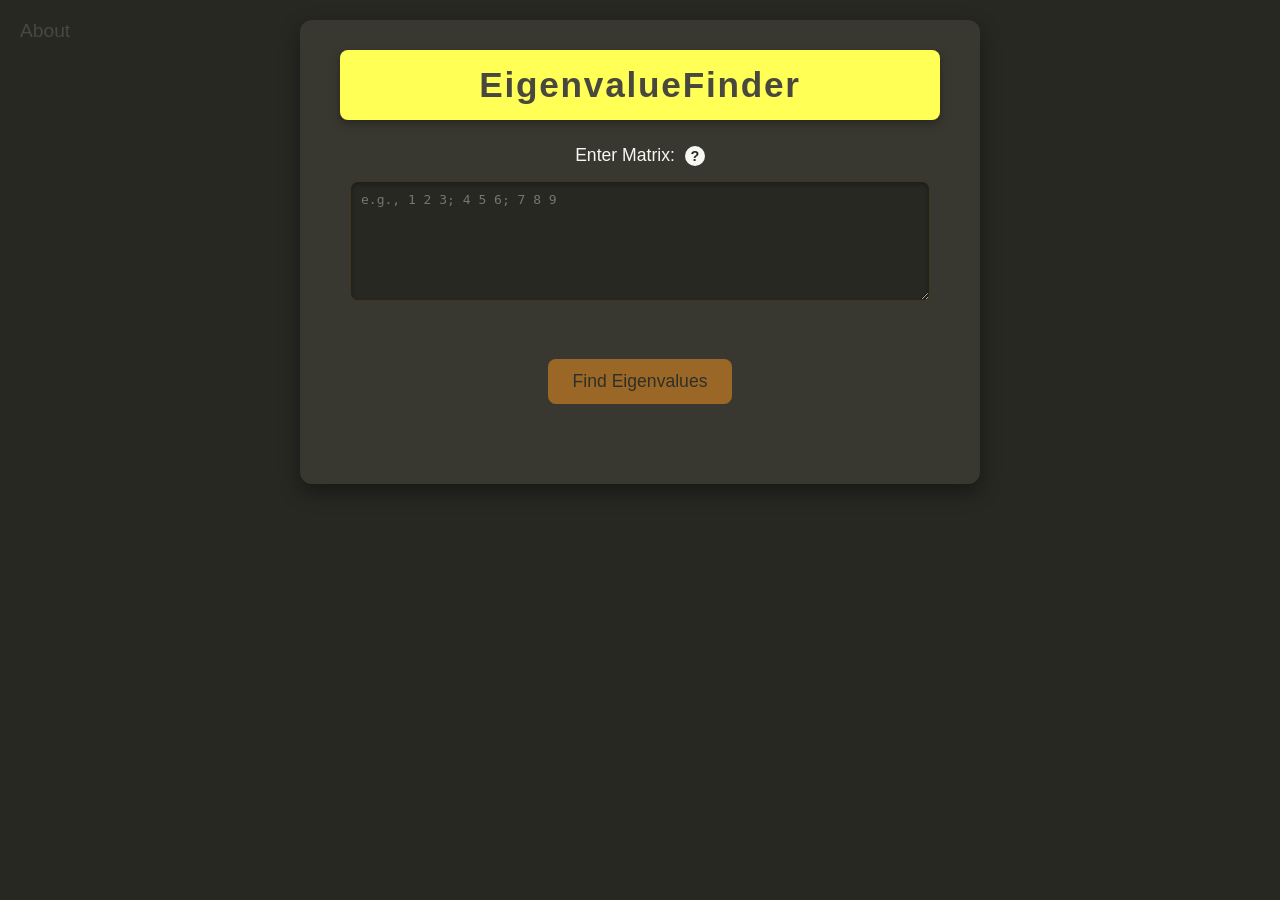
<file: src/EigenvalueFinder.Web/wwwroot/index.html>
<!DOCTYPE html>
<html lang="en">
<head>
	<meta charset="UTF-8">
	<meta name="viewport" content="width=device-width, initial-scale=1.0">
	<title>EigenvalueFinder</title>
	<link rel="stylesheet" href="css/style.css">
</head>
<body>
<div class="container">
	<header>
		<h1>EigenvalueFinder</h1>
	</header>

	<div class="label-container">
		<label for="matrix-input">Enter Matrix:</label>
		<span class="info-icon" id="info-input-icon">?</span>
		<div class="info-popup" id="info-input-popup">
			<p>Enter your matrix elements separated by spaces or commas within each row.</p>
			<p>Separate rows using semicolons (;) or newlines (Enter key).</p>
			<p>Example for a 2x2 matrix:</p>
			<pre>1 2; 3 4</pre>
			<p>Example for a 3x3 matrix:</p>
			<pre>1, 2, 3<br>4, 5, 6<br>7, 8, 9</pre>
		</div>
	</div>
	<textarea id="matrix-input" placeholder="e.g., 1 2 3; 4 5 6; 7 8 9"></textarea>

	<div id="error-message" class="error-message"></div>

	<button class="solve-button disabled" id="solve-button" disabled>Find Eigenvalues</button>

	<div id="results-display" class="results-display"></div>
</div>

<div class="about-link-container">
	<a href="#" id="about-link" class="about-link">About</a>
	<div class="info-popup" id="info-about-popup">
		<p>EigenvalueFinder is a tool to find the eigenpairs of a given matrix.</p>
		<p>Developed by Roiqk.</p>
		<p>Find this project on GitHub:</p>
		<pre><a href="https://github.com/Roiqk7/EigenvalueFinder" target="_blank">https://github.com/Roiqk7/EigenvalueFinder</a></pre>
	</div>
</div>

<script src="js/apiClient.js"></script>
<script src="js/infoPopup.js"></script>
<script src="js/validateMatrixFormat.js"></script>
</body>
</html>
</file>
<file: src/EigenvalueFinder.Web/wwwroot/css/style.css>
/* Define CSS Variables for colors and other common values */
:root {
	--bg-dark: #272822; /* Main background */
	--bg-medium: #383830; /* Container background */
	--bg-light: #49483e; /* Info popup background */
	--text-primary: #f8f8f2; /* Main text color */
	--text-accent-green: #a6e22e; /* Accent green for paragraphs, pre, hover states */
	--text-accent-yellow: #ffff55; /* Header background, a brighter accent */
	--text-dark: #49483e; /* Text color for header (on yellow background) */
	--border-blue: #3f361d; /* Textarea border */
	--focus-orange: #fd971f; /* Textarea focus border, solve button */
	--hover-yellow: #f4d03f; /* Solve button hover */
	--error-red: #ff0000; /* Error messages */
	--error-bg-dark: #382222; /* Invalid textarea background */

	--shadow-light: rgba(0, 0, 0, 0.3);
	--shadow-medium: rgba(0, 0, 0, 0.4);
	--shadow-dark: rgba(0, 0, 0, 0.5);
	--shadow-focus: rgba(253, 151, 31, 0.5);

	--border-radius-small: 4px;
	--border-radius-medium: 8px;
	--border-radius-large: 12px;
}

body {
	/* Layout & Position */
	display: flex;
	flex-direction: column;
	justify-content: flex-start;
	align-items: center;
	min-height: 100vh;

	/* Box Model */
	margin: 0;
	padding: 20px;
	box-sizing: border-box;

	/* Background & Color */
	background-color: var(--bg-dark);
	color: var(--text-primary);

	/* Typography */
	font-family: 'Segoe UI', Tahoma, Geneva, Verdana, sans-serif;
}

.container {
	/* Box Model */
	padding: 30px 40px;
	border-radius: var(--border-radius-large);
	width: 100%;
	max-width: 600px;
	border: 1px solid rgba(var(--text-primary), 0.05);

	/* Background & Shadow */
	background-color: var(--bg-medium);
	box-shadow: 0 8px 20px var(--shadow-medium);

	/* Text */
	text-align: center;
}

header {
	/* Box Model */
	padding: 15px 0;
	margin-bottom: 25px;
	border-radius: var(--border-radius-medium);

	/* Background & Color */
	background-color: var(--text-accent-yellow);
	color: var(--text-dark);
	box-shadow: 0 4px 10px var(--shadow-light);
}

h1 {
	/* Box Model */
	margin: 0;

	/* Typography */
	font-size: 2.2em;
	font-weight: 700;
	letter-spacing: 0.05em;

	/* Interactivity */
	transition: transform 0.3s ease, color 0.3s ease;
}

h1:hover {
	transform: scale(1.03);
	color: var(--text-dark);
	text-shadow: 0 0 8px rgba(255, 255, 85, 0.6);
}

p {
	/* Typography */
	font-size: 1.1em;
	color: var(--text-accent-green);

	/* Box Model */
	margin-bottom: 20px;
}

.label-container {
	/* Layout & Position */
	position: relative;
	display: flex;
	align-items: center;
	justify-content: center;

	/* Box Model */
	margin-bottom: 15px;
}

label {
	/* Typography */
	font-size: 1.1em;
	color: var(--text-primary);

	/* Box Model */
	margin-right: 10px;
}

.info-icon {
	/* Box Model */
	width: 20px;
	height: 20px;
	border-radius: 50%;

	/* Layout */
	display: flex;
	justify-content: center;
	align-items: center;

	/* Background & Color */
	background-color: var(--text-primary);
	color: var(--bg-dark);

	/* Typography */
	font-size: 0.9em;
	font-weight: bold;

	/* Interaction */
	cursor: pointer;
	transition: background-color 0.2s ease;
}

.info-icon:hover {
	background-color: var(--text-accent-green);
}

.info-popup {
	/* Position */
	position: absolute;
	top: 100%;
	left: 50%;
	transform: translateX(-50%);
	z-index: 10;

	/* Box Model */
	padding: 15px;
	border-radius: var(--border-radius-medium);
	width: 90%;
	max-width: 300px;
	box-sizing: border-box; /* Added to include padding in width */

	/* Background & Color */
	background-color: var(--bg-light);
	color: var(--text-primary);
	box-shadow: 0 5px 15px var(--shadow-dark);

	/* Text */
	text-align: left;

	/* Visibility */
	opacity: 0;
	visibility: hidden;
	transition: opacity 0.3s ease, visibility 0.3s ease;
}

.info-popup p {
	/* Box Model */
	margin-bottom: 8px;

	/* Typography */
	font-size: 0.95em;
	color: var(--text-primary);
}

.info-popup p:last-child {
	margin-bottom: 0;
}

.info-popup pre {
	/* Box Model */
	padding: 8px;
	border-radius: var(--border-radius-small);
	margin-top: 5px;
	margin-bottom: 10px;

	/* Background & Color */
	background-color: var(--bg-dark);
	color: var(--text-accent-green);

	/* Typography */
	font-family: 'Consolas', 'Monaco', monospace;
	font-size: 0.85em;

	/* Overflow */
	overflow-x: auto;
	white-space: pre-wrap; /* Allows text to wrap within <pre> */
	word-wrap: break-word; /* Ensures long words break if necessary */
}

.info-popup pre a {
	color: var(--text-accent-green); /* Link color in preformatted text */
	text-decoration: underline;
	word-break: break-all; /* Allow text to break within the link if it's too long */
}


textarea {
	/* Box Model */
	width: calc(100% - 20px);
	padding: 10px;
	margin-bottom: 25px;
	border: 1px solid var(--border-blue);
	border-radius: var(--border-radius-medium);
	min-height: 120px;
	box-sizing: border-box; /* Ensure padding is included in the width */

	/* Background & Color */
	background-color: var(--bg-dark);
	color: var(--text-primary);

	/* Typography */
	font-size: 1em;

	/* Interactivity */
	resize: vertical;
	box-shadow: inset 0 2px 5px var(--shadow-light);
	outline: none;
	transition: border-color 0.3s ease, background-color 0.3s ease;
}

textarea:focus {
	border-color: var(--focus-orange);
	box-shadow: 0 0 0 3px var(--shadow-focus);
}

textarea.invalid {
	border: 2px solid var(--error-red);
	background-color: var(--error-bg-dark);
}

.error-message {
	/* Typography */
	color: var(--error-red);
	font-size: 1.0em;

	/* Box Model */
	margin-top: -15px;
	margin-bottom: 15px;
	min-height: 1.2em;
}

.results-display {
	/* Typography */
	color: var(--text-accent-green);
	font-size: 1.05em;
	font-weight: bold;

	/* Box Model */
	margin-top: 10px;
	margin-bottom: 20px;
	min-height: 1.2em;
	/* Initial state for animation */
	opacity: 0;
	transform: translateY(10px);
	transition: opacity 0.3s ease-out, transform 0.3s ease-out; /* Added transition for smooth fade out */
}

.results-display.animate-in {
	animation: fadeInSlideUp 0.5s ease-out forwards;
}

.results-display.animate-out {
	animation: fadeOutSlideDown 0.3s ease-in forwards;
}


.solve-button {
	/* Layout */
	display: block;
	width: fit-content;

	/* Box Model */
	padding: 12px 25px;
	border: none;
	border-radius: var(--border-radius-medium);
	margin: 25px auto 0 auto; /* Center the button */

	/* Background & Color */
	background-color: var(--focus-orange);
	color: var(--bg-dark);
	box-shadow: 0 4px 10px var(--shadow-light);

	/* Typography */
	font-size: 1.1em;

	/* Interaction */
	cursor: pointer;
	transition: background-color 0.3s ease, transform 0.2s ease, box-shadow 0.3s ease, opacity 0.3s ease;
}

.solve-button:hover {
	background-color: var(--hover-yellow);
	transform: translateY(-2px);
	box-shadow: 0 6px 15px var(--shadow-medium);
}

.solve-button:active {
	transform: translateY(0);
	box-shadow: 0 2px 5px var(--shadow-light);
}

.solve-button.disabled {
	opacity: 0.5;
	cursor: not-allowed;
	box-shadow: none;
	transform: none;
	background-color: var(--focus-orange); /* Keep original color but with opacity */
}

.solve-button.disabled:hover {
	background-color: var(--focus-orange); /* Don't change color on hover when disabled */
	transform: none;
	box-shadow: none;
}

.about-link-container {
	/* Layout & Position */
	position: absolute;
	top: 20px;
	left: 20px;
	display: flex;
	flex-direction: column;
	align-items: flex-start;
	z-index: 20;
}

.about-link {
	/* Color & Typography */
	color: var(--bg-light); /* Darker text */
	text-decoration: none;
	font-size: 1.2em;

	/* Interactivity */
	transition: color 0.2s ease;
}

.about-link:hover {
	color: var(--text-primary); /* Lighter on hover */
}

#info-about-popup {
	/* Position */
	top: calc(100% + 5px);
	left: 0;
	transform: translateX(0);

	/* Box Model */
	width: 250px;
	max-width: none;
	box-sizing: border-box;
}


#info-about-popup p {
	/* Box Model */
	margin-bottom: 8px;

	/* Typography */
	font-size: 0.95em;
	color: var(--text-primary);
}

#info-about-popup pre {
	/* Box Model */
	margin-top: 5px;
	margin-bottom: 10px;

	/* Overflow */
	overflow-x: auto;
	white-space: pre-wrap;
	word-wrap: break-word;
}

/* Keyframes for the results animation */
@keyframes fadeInSlideUp {
	from {
		opacity: 0;
		transform: translateY(10px);
	}
	to {
		opacity: 1;
		transform: translateY(0);
	}
}

@keyframes fadeOutSlideDown {
	from {
		opacity: 1;
		transform: translateY(0);
	}
	to {
		opacity: 0;
		transform: translateY(10px); /* Move down as it fades out */
	}
}
</file>
